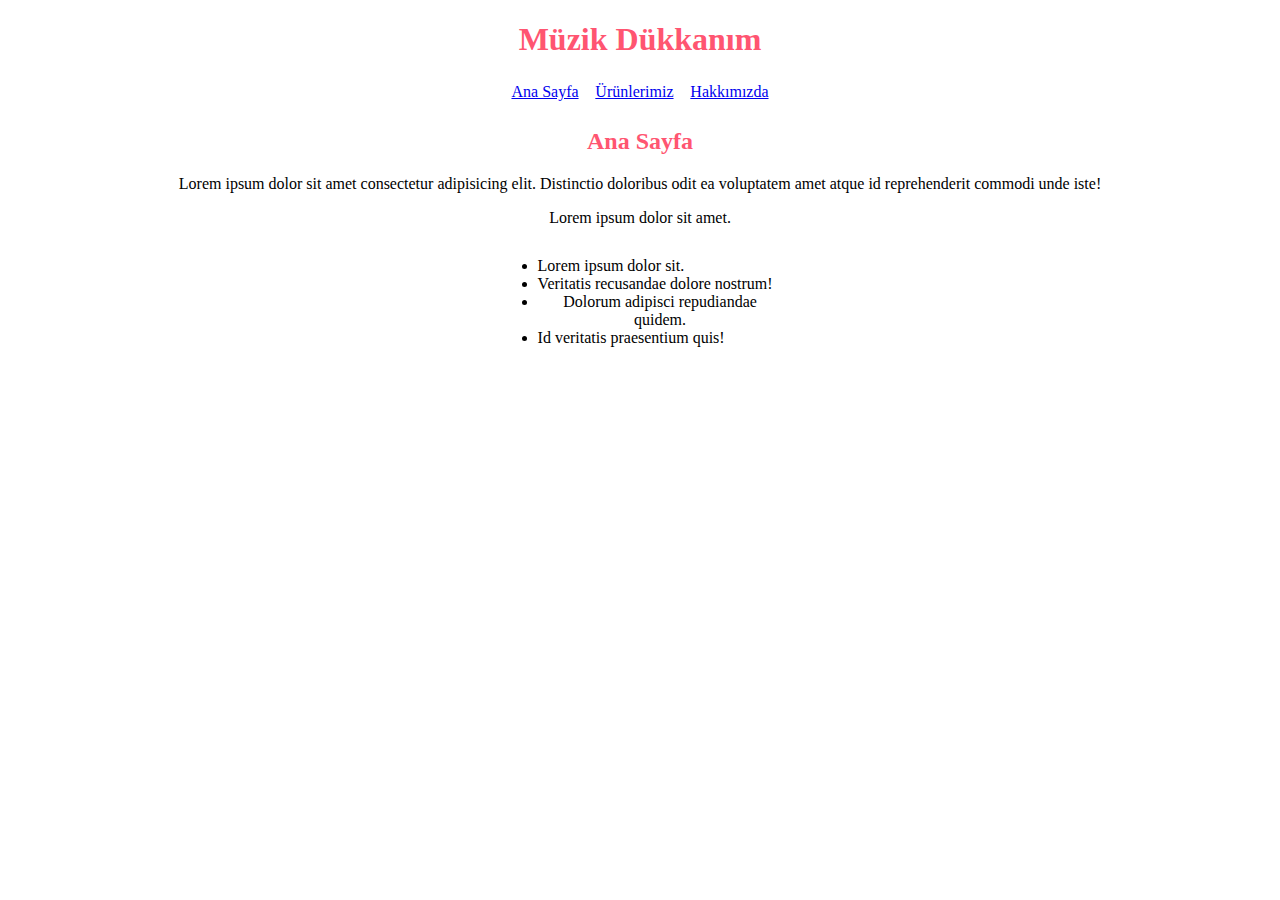
<file: Kodluyoruz CSS - Odev1/index.html>
<!DOCTYPE html>
<html lang="en">
  <head>
    <meta charset="UTF-8" />
    <meta http-equiv="X-UA-Compatible" content="IE=edge" />
    <meta name="viewport" content="width=device-width, initial-scale=1.0" />
    <title>Müzik Dükkanım</title>
    <link rel="stylesheet" href="styles.css" />
  </head>
  <body>
    <header>
      <h1>Müzik Dükkanım</h1>
    </header>
    <section>
      <table>
        <tr>
          <td>
            <a href="index.html">Ana Sayfa</a>
          </td>
          <td>
            <a href="urunlerimiz.html">Ürünlerimiz</a>
          </td>
          <td>
            <a href="about-us.html">Hakkımızda</a>
          </td>
        </tr>
      </table>
      <article>
        <h2>Ana Sayfa</h2>
        <p>
          Lorem ipsum dolor sit amet consectetur adipisicing elit. Distinctio
          doloribus odit ea voluptatem amet atque id reprehenderit commodi unde
          iste!
        </p>
        <p>Lorem ipsum dolor sit amet.</p>
        <ul>
          <li>Lorem ipsum dolor sit.</li>
          <li>Veritatis recusandae dolore nostrum!</li>
          <li>Dolorum adipisci repudiandae quidem.</li>
          <li>Id veritatis praesentium quis!</li>
        </ul>
      </article>
    </section>
    <!-- Footer - End -->
  </body>
</html>
</file>
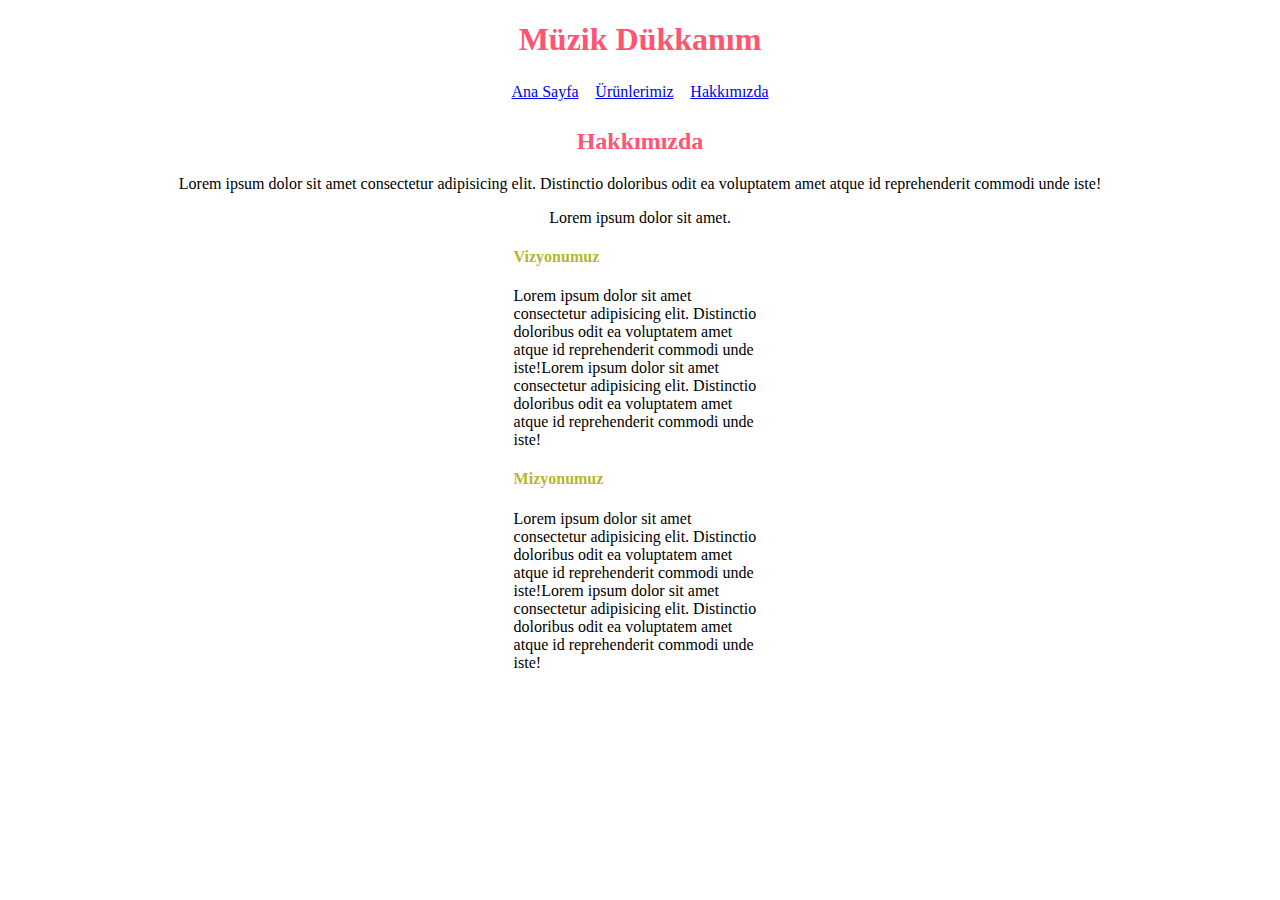
<file: Kodluyoruz CSS - Odev1/about-us.html>
<!DOCTYPE html>
<html lang="en">
  <head>
    <meta charset="UTF-8" />
    <meta http-equiv="X-UA-Compatible" content="IE=edge" />
    <meta name="viewport" content="width=device-width, initial-scale=1.0" />
    <title>Hakkımızda | Müzik Dükkanım</title>
    <link rel="stylesheet" href="styles.css" />
  </head>
  <body>
    <header>
      <h1>Müzik Dükkanım</h1>
    </header>
    <section>
      <table>
        <tr>
          <td>
            <a href="index.html">Ana Sayfa</a>
          </td>
          <td>
            <a href="urunlerimiz.html">Ürünlerimiz</a>
          </td>
          <td>
            <a href="about-us.html">Hakkımızda</a>
          </td>
        </tr>
      </table>
      <h2>Hakkımızda</h2>
      <p>
        Lorem ipsum dolor sit amet consectetur adipisicing elit. Distinctio
        doloribus odit ea voluptatem amet atque id reprehenderit commodi unde
        iste!
      </p>
      <p>Lorem ipsum dolor sit amet.</p>
      <article class="hakkimizda">
        <h4>Vizyonumuz</h4>
        <p>
          Lorem ipsum dolor sit amet consectetur adipisicing elit. Distinctio
          doloribus odit ea voluptatem amet atque id reprehenderit commodi unde
          iste!Lorem ipsum dolor sit amet consectetur adipisicing elit.
          Distinctio doloribus odit ea voluptatem amet atque id reprehenderit
          commodi unde iste!
        </p>
        <h4>Mizyonumuz</h4>
        <p>
          Lorem ipsum dolor sit amet consectetur adipisicing elit. Distinctio
          doloribus odit ea voluptatem amet atque id reprehenderit commodi unde
          iste!Lorem ipsum dolor sit amet consectetur adipisicing elit.
          Distinctio doloribus odit ea voluptatem amet atque id reprehenderit
          commodi unde iste!
        </p>
      </article>
    </section>
    <!-- Footer - End -->
  </body>
</html>
</file>
<file: Kodluyoruz CSS - Odev1/styles.css>
body {
  text-align: center;
}

table {
  display: inline-block;
}

a {
  margin: 0 0.4rem;
}

h1,
h2 {
  color: rgb(255, 85, 113);
}

ul {
  margin: 30px 0;
}

li {
  margin: 0 40%;
  float: left;
}

h4 {
  text-align: left;
  color: rgb(182, 182, 46);
}

.hakkimizda {
  text-align: left;
  margin: 0 40%;
}

@media (max-width: 900px) {
  li {
    margin: 0 30%;
    float: none;
  }

  .hakkimizda {
    margin: 0 10%;
  }
}
</file>
